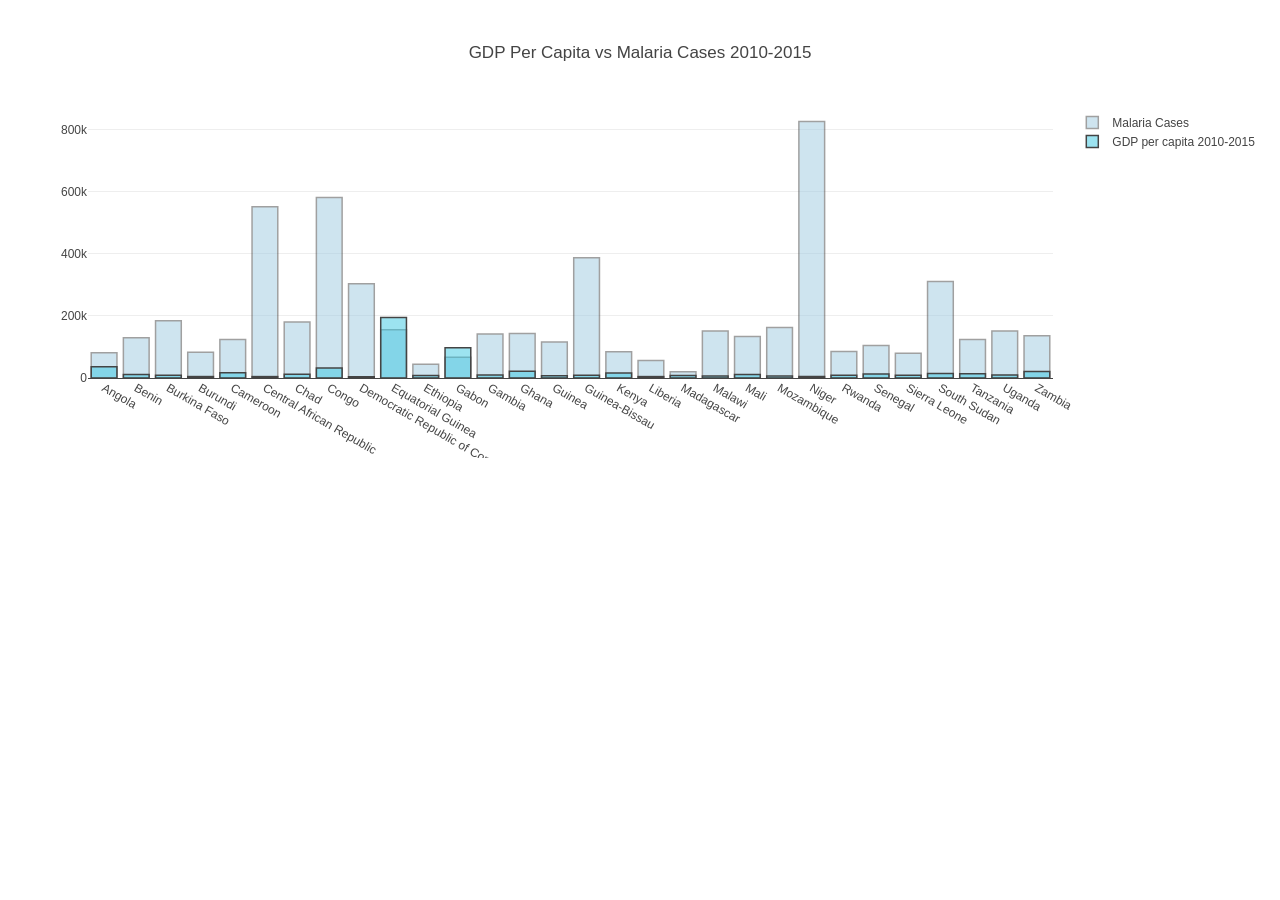
<file: static/plot.html>
<!DOCTYPE html>
<html lang="en">
<head>
    <meta charset="UTF-8">
    <meta name="viewport" content="width=device-width, initial-scale=1.0">
    <meta http-equiv="X-UA-Compatible" content="ie=edge">
    <title>Document</title>
    <script src="https://cdn.plot.ly/plotly-latest.min.js"></script>
</head>
<body>  
    <div class="container">
        <div class="row align-items-center no-gutters mb-4 mb-lg-5">
          <div id='barChart' class='col-lg-12'></div>
          </div>
          </div>
    <!-- <div class="container">
        <div class="row align-items-center no-gutters mb-4 mb-lg-5">
            <div id='scatter' class='col-lg-12'></div>
            </div>
    </div> -->
<script src="js/malaria_2axis.js"></script>
<script src="js/bar_chart.js"></script>
<script src="js/scroll.js"></script>
<script src="js/pie.js"></script>

</body>

</html>
</file>
